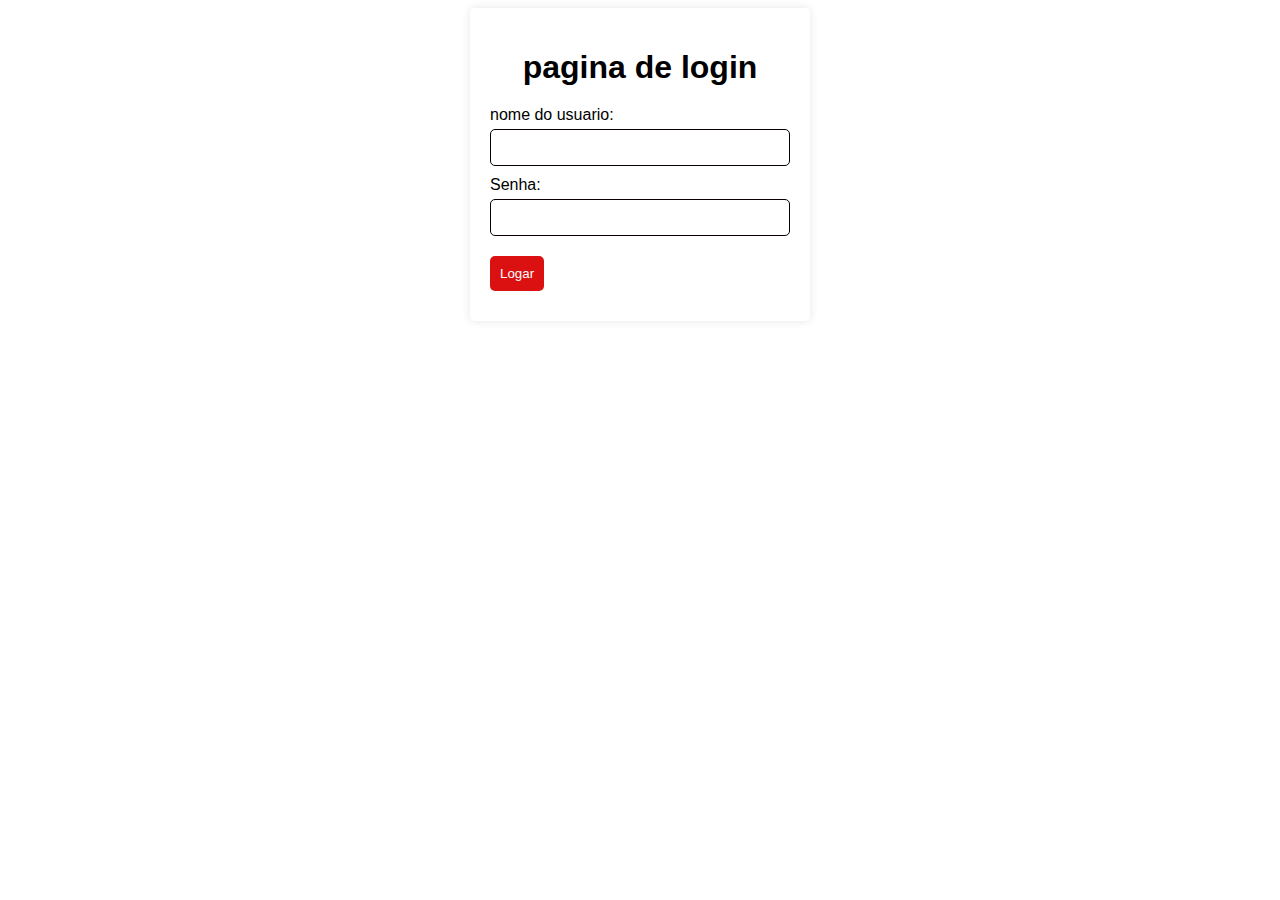
<file: test.html>
<!DOCTYPE html>
<html lang="en">
<head>
  <meta charset="UTF-8">
  <meta name="viewport" content="width=device-width, initial-scale=1.0">
  <title>Login Page</title>
  <link rel="stylesheet" href="style.css">
</head>
<body>
  <div class="container">
    <h1>pagina de login</h1>
    <form id="login-form">
      <label for="username">nome do usuario:</label>
      <input type="text" id="username" name="username" required>

      <label for="password">Senha:</label>
      <input type="password" id="password" name="password" required>

      <a href="http://goggle.com"><button type="submit">Logar</button></a> 
    </form>
    <div id="message"></div>
  </div>
</body>
</html>
</file>
<file: style.css>
body {
    font-family: Arial, sans-serif;
    background-color: #ffffff;
  }
  
  .container {
    width: 300px;
    margin: 0 auto;
    background-color: #fff;
    padding: 20px;
    border-radius: 5px;
    box-shadow: 0px 0px 10px rgba(0, 0, 0, 0.1);
  }
  
  h1 {
    text-align: center;
    margin-bottom: 20px;
  }
  
  form {
    display: flex;
    flex-direction: column;
  }
  
  label {
    margin-bottom: 5px;
  }
  
  input[type="text"],
  input[type="password"] {
    padding: 10px;
    border-radius: 5px;
    border: 1px solid #0a0000;
    margin-bottom: 10px;
  }
  
  button[type="submit"] {
    padding: 10px;
    background-color: #db1010;
    color: #fff;
    border: none;
    border-radius: 5px;
    cursor: pointer;
    margin-top: 10px;
  }
  
  button[type="submit"]:hover {
    background-color: #000000;
  }
  
  #message {
    margin-top: 10px;
    color: red;
    font-weight: bold;
    text-align: center;
  }
</file>
